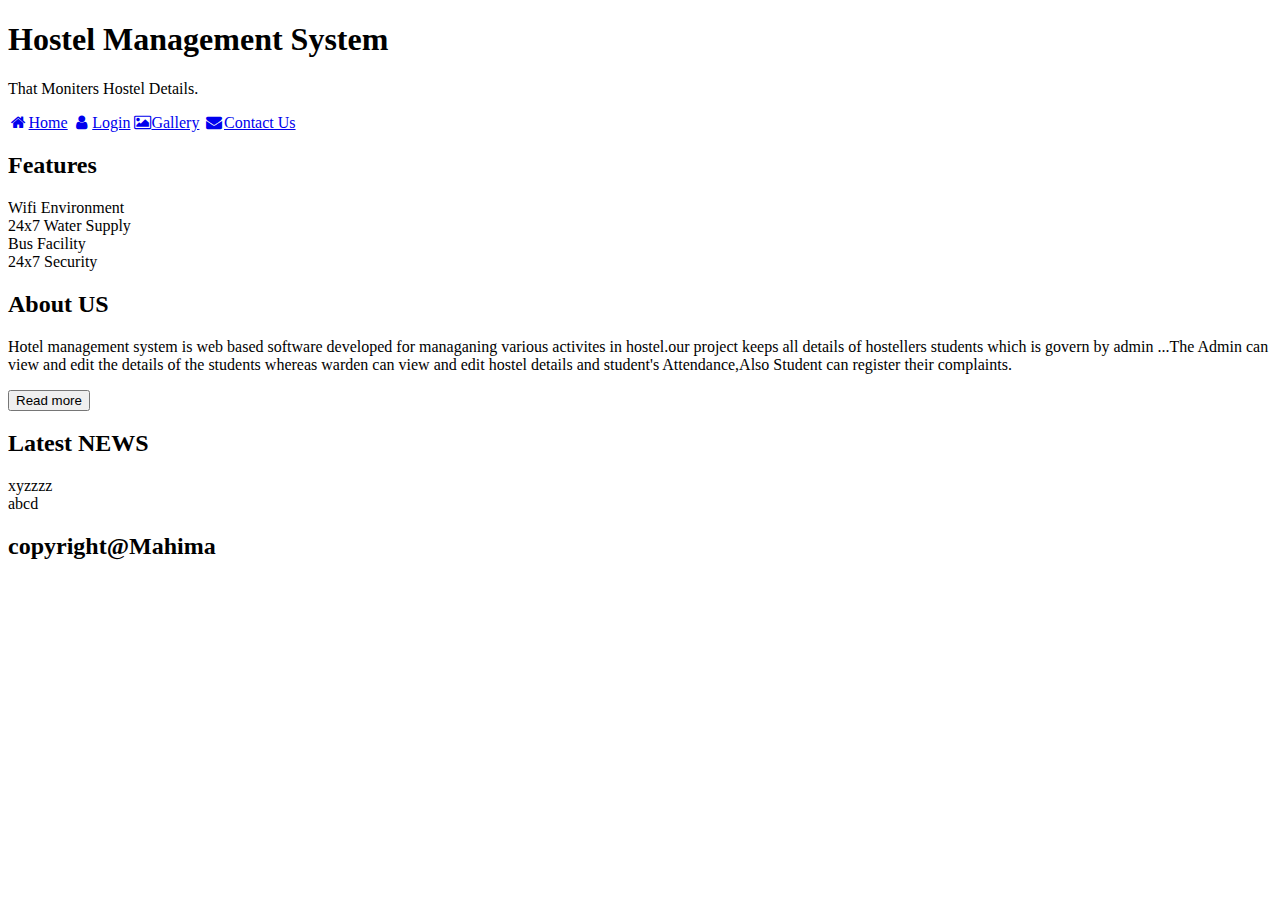
<file: templates/HTMLPage1 (2).html>
﻿<!DOCTYPE html>

<html>
<meta name="viewport" content="width=device-width, initial-scale=1">
    <head>
         <title> hostel management system</title>
         <link href="G:\projects\project demo\StyleSheet1.css" rel="stylesheet" type="text/css">
    </head>

    <body>
    
    <div class="header">
        <h1>Hostel Management System</h1>
         <p>That Moniters Hostel Details.</p>
    </div>
    <div class="bg-img">
      <link rel="stylesheet" href="https://cdnjs.cloudflare.com/ajax/libs/font-awesome/4.7.0/css/font-awesome.min.css">
      <div class="topnav">
        <a href="https://www.w3schools.com/css/tryit.asp?filename=trycss_website_layout_navbar"><i class="fa fa-fw fa-home"></i>Home</a>    
        <a href="#"><i class="fa fa-fw fa-user"></i>Login</a>
        
        
        <a href="#"><i class="fa fa-image"></i>Gallery</a> 
        <a href="#"><i class="fa fa-fw fa-envelope"></i>Contact Us</a>
      </div>
     
    </div>
    <div class="row">
      <div class="leftcolumn">
        <div class="card">
          <h2>Features</h2>
          <li>Wifi Environment</li>

          <li>24x7 Water Supply</li>
          <li>Bus Facility</li>
          <li>24x7 Security</li>


        </div>

      </div>
      <div class="center">
         <div class="card">
           <h2>About US</h2>
           
           <p>Hotel management system is web based software developed for managaning various activites in hostel.our project keeps all details of hostellers students which is govern by admin <span id="dots">...</span><span id="more">The Admin can view and edit the details of the students whereas warden can view and edit hostel details and student's Attendance,Also Student can register their complaints.</span></p>
           <button onclick="myFunction()" id="myBtn">Read more</button>
         </div>
      </div>
      <div>
        <div class="rightcolumn">
          <div class="card">
            <h2>Latest NEWS</h2>
            <li>xyzzzz</li>
            <li>abcd</li>
          </div>
        </div>
      </div>
    </div>
    <div class="footer">
       <h2>copyright@Mahima</h2>
    </div>

   
    



    </body>
</html>
</file>
